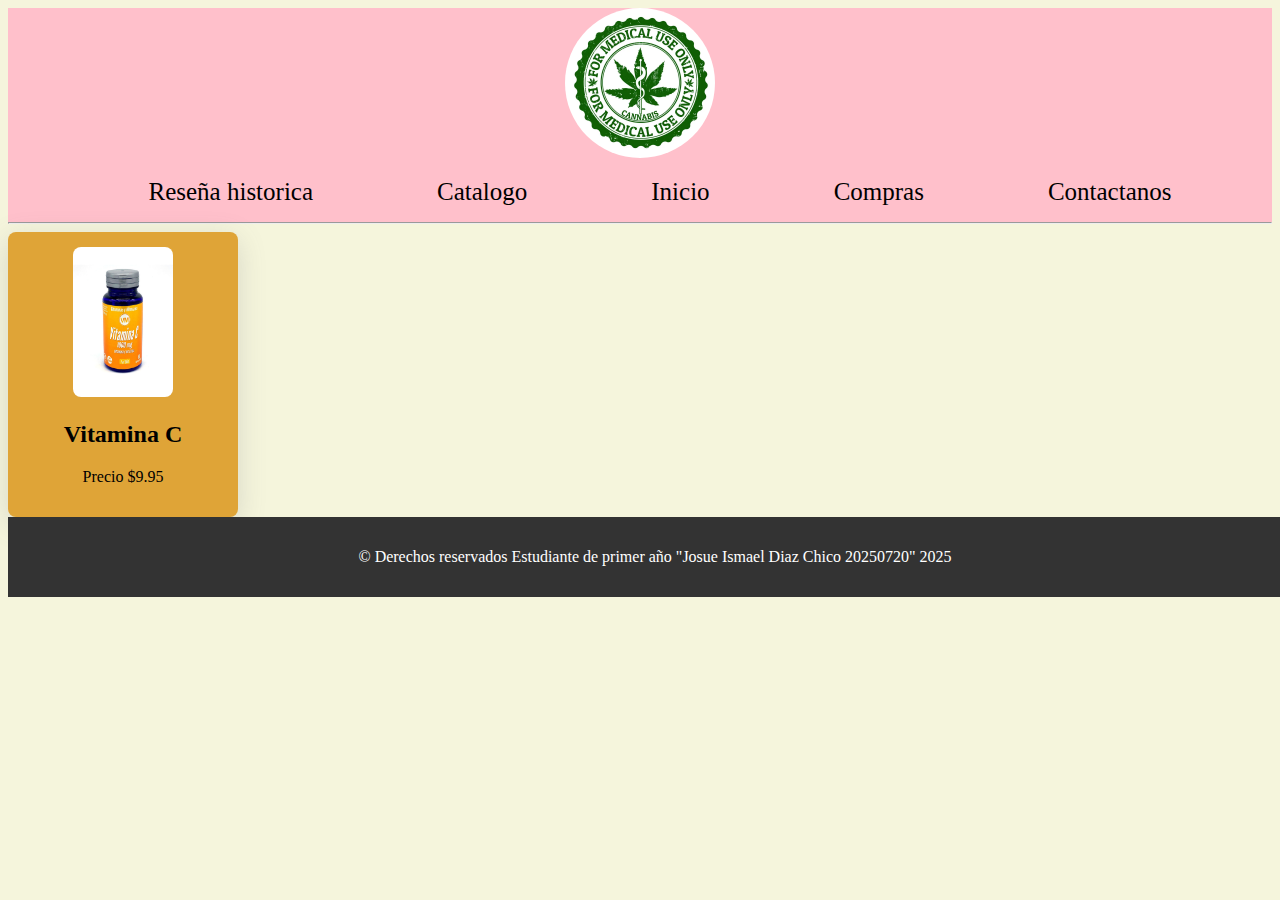
<file: Page/Index.html>
<!DOCTYPE html>
<html lang="en">
<head>
    <meta charset="UTF-8">
    <meta name="viewport" content="width=device-width, initial-scale=1.0">
    <title>Cookies Naturopathic</title>
    <link rel="stylesheet" href="..//CSS/Style.css">
</head>
<body>
    <header>
        <img src="..//Img/Logo.jpg" alt="Logo Sphere" class="logo" >
        <nav>
            <ul>
                <li><a href="./Reseña Historica.html">Reseña historica</a></li>
                <li><a href="./Catalogo.html">Catalogo</a></li>
                <li><a href="./Index.html">Inicio</a></li>
                <li><a href="#">Compras</a></li>
                <li><a href="#">Contactanos</a></li>
            </ul>
        </nav>
        <hr>
    </header>

    <section class="Inicio">

        <div class="card1">

            <img src="..//Img/vitamina c.jpg" alt="Producto 1">

            <h2>Vitamina C</h2>

            <p>Precio $9.95</p>

        </div>

    </section>

    <main>
        
        <footer>
        <p>© Derechos reservados  Estudiante de primer año "Josue Ismael Diaz Chico 20250720" 2025</p>
        </footer>
        
     </main>

    
</body>
</html>
</file>
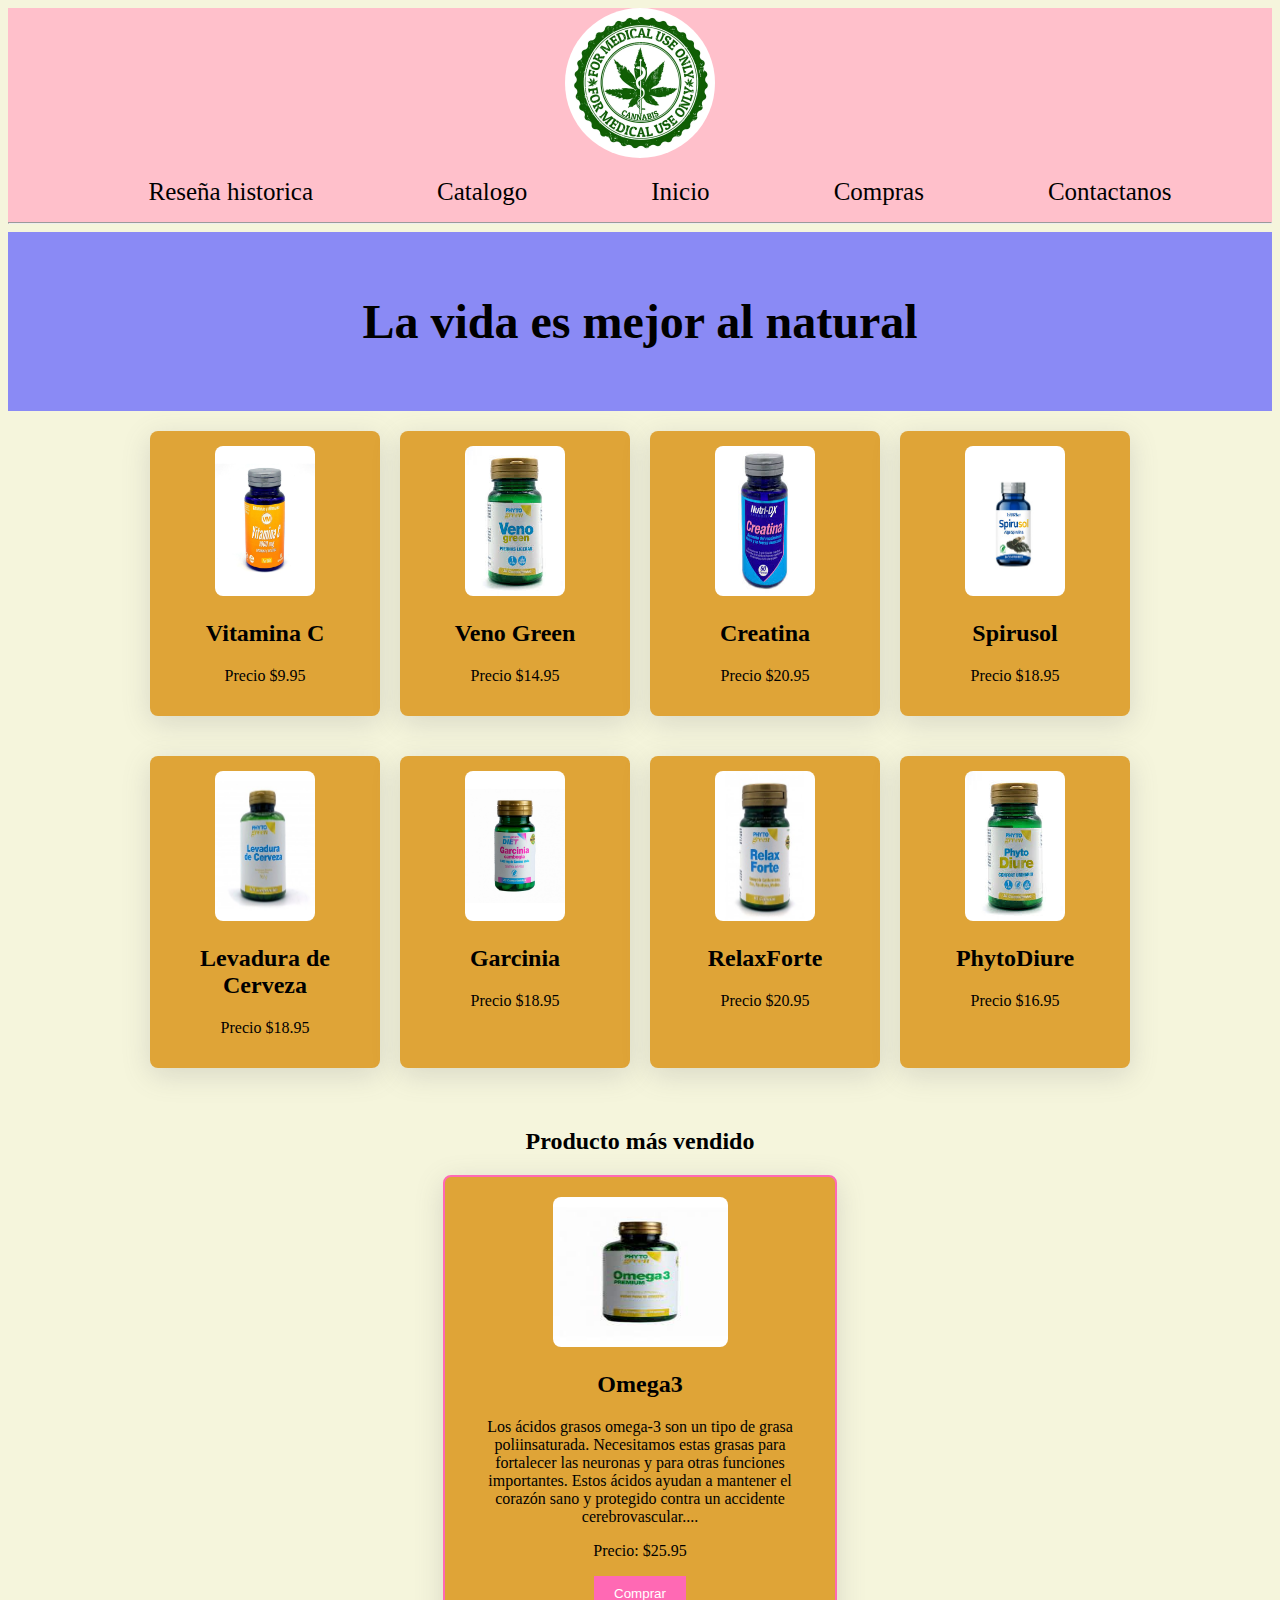
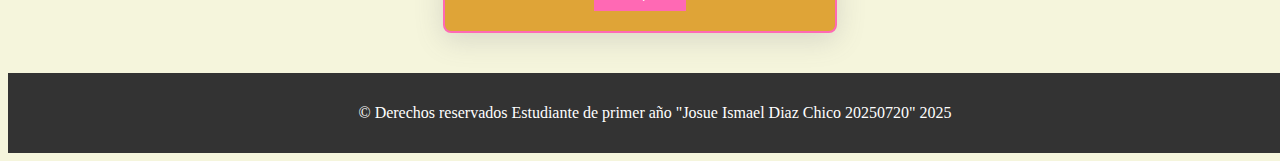
<file: Page/Catalogo.html>
<!DOCTYPE html>
<html lang="en">
<head>
    <meta charset="UTF-8">
    <meta name="viewport" content="width=device-width, initial-scale=1.0">
    <title>Cookies Naturopathic</title>
    <link rel="stylesheet" href="..//CSS/Style.css">
</head>
<body>
    <header>
        <img src="..//Img/Logo.jpg" alt="Logo Sphere" class="logo" >
        <nav>
            <ul>
                <li><a href="./Reseña Historica.html">Reseña historica</a></li>
                <li><a href="./Catalogo.html">Catalogo</a></li>
                <li><a href="./Index.html">Inicio</a></li>
                <li><a href="#">Compras</a></li>
                <li><a href="#">Contactanos</a></li>
            </ul>
        </nav>
        <hr>
    </header>

    <section class="eslogan">

        <h1>La vida es mejor al natural</h1>

    </section>

    <section class="productos">

        <div class="card">

            <img src="..//Img/vitamina c.jpg" alt="Producto 1">

            <h2>Vitamina C</h2>

            <p>Precio $9.95</p>

        </div>

        <div class="card">

            <img src="..//Img/Veno Green.jpg" alt="Producto 2">

            <h2>Veno Green</h2>

            <p>Precio $14.95</p>

        </div>

        <div class="card">

            <img src="..//Img/Creatina.jpg" alt="Producto 3">

            <h2>Creatina</h2>

            <p>Precio $20.95</p>

        </div>

        <div class="card">

            <img src="..//Img/Spirusol.jpg" alt="Producto 4">

            <h2>Spirusol</h2>

            <p>Precio $18.95</p>

        </div>

    </section>

    <section class="productos">

        
        <div class="card">

            <img src="..//Img/Levadura.jpg" alt="Producto 5">

            <h2>Levadura de Cerveza</h2>

            <p>Precio $18.95</p>

        </div>

        <div class="card">

            <img src="..//Img/Garcinia.jpg" alt="Producto 6">

            <h2>Garcinia</h2>

            <p>Precio $18.95</p>

        </div>


        <div class="card">

            <img src="..//Img/RelaxForte.jpg" alt="Producto 7">

            <h2>RelaxForte</h2>

            <p>Precio $20.95</p>

        </div>

        <div class="card">

            <img src="..//Img/PhytoDiure.jpg" alt="Producto 8">

            <h2>PhytoDiure</h2>

            <p>Precio $16.95</p>

        </div>

    </section>

    <section class="destacado">

        <h2>Producto más vendido</h2>

        <div class="card destacado-card">

            <img src="..//Img/Omega3.jpg" alt="">

            <h2>Omega3</h2>

            <p>Los ácidos grasos omega-3 son un tipo de grasa poliinsaturada. Necesitamos estas grasas para fortalecer las neuronas y para otras funciones importantes. Estos ácidos ayudan a mantener el corazón sano y protegido contra un accidente cerebrovascular....</p>

            <p>Precio: $25.95</p>

            <button>Comprar</button>

        </div>

    </section>

    <main>
        
        <footer>
        <p>© Derechos reservados  Estudiante de primer año "Josue Ismael Diaz Chico 20250720" 2025</p>
        </footer>
        
     </main>

    
</body>
</html>
</file>
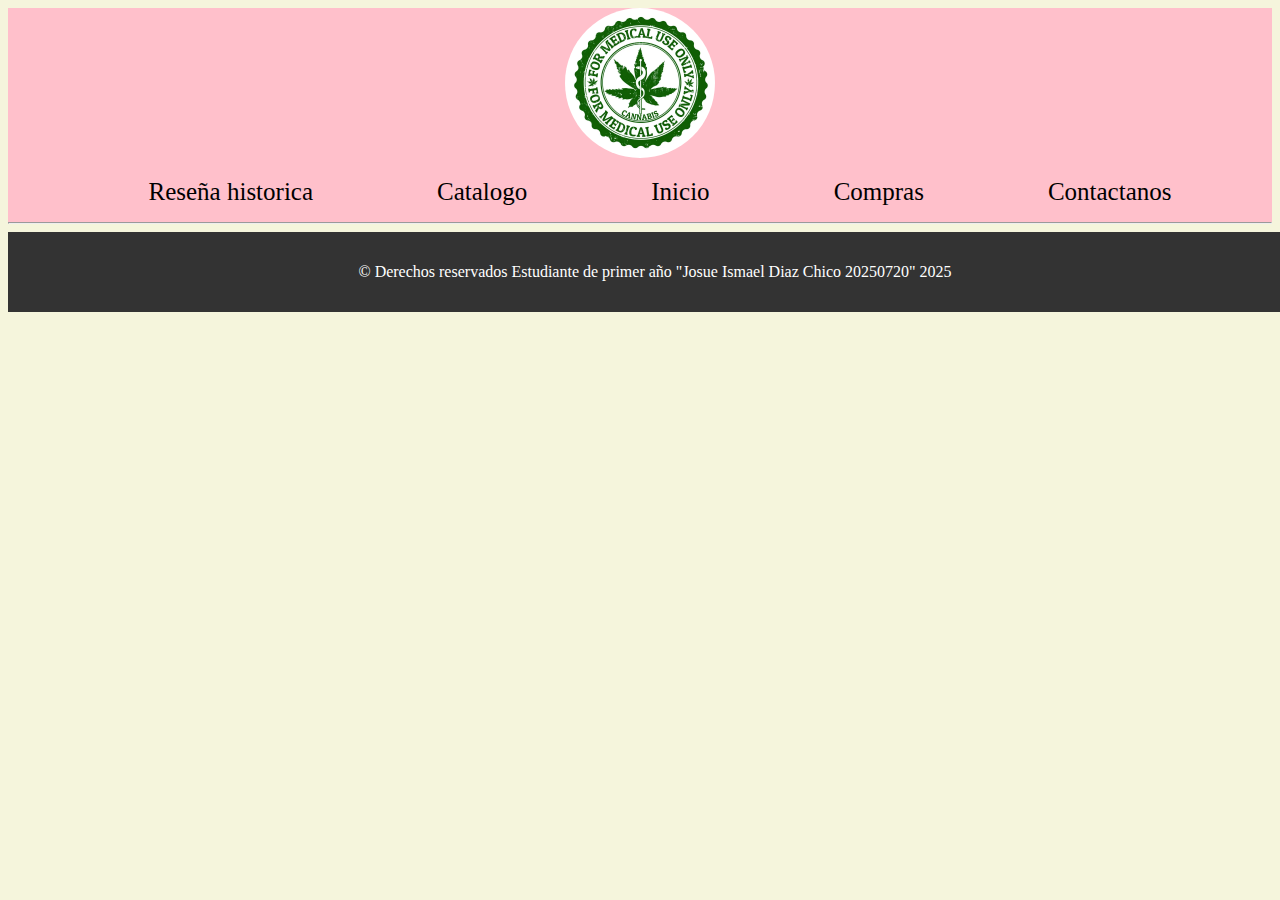
<file: Page/Reseña Historica.html>
<!DOCTYPE html>
<html lang="en">
<head>
    <meta charset="UTF-8">
    <meta name="viewport" content="width=device-width, initial-scale=1.0">
    <title>Cookies Naturopathic</title>
    <link rel="stylesheet" href="..//CSS/Style.css">
</head>
<body>
    <header>
        <img src="..//Img/Logo.jpg" alt="Logo Sphere" class="logo" >
        <nav>
            <ul>
                <li><a href="./Reseña Historica.html">Reseña historica</a></li>
                <li><a href="./Catalogo.html">Catalogo</a></li>
                <li><a href="./Index.html">Inicio</a></li>
                <li><a href="#">Compras</a></li>
                <li><a href="#">Contactanos</a></li>
            </ul>
        </nav>
        <hr>
    </header>

    <main>
        
        <footer>
        <p>© Derechos reservados  Estudiante de primer año "Josue Ismael Diaz Chico 20250720" 2025</p>
        </footer>
        
     </main>

    
</body>
</html>
</file>
<file: CSS/Style.css>
body{
    background-color: beige;
}
.logo{
    width: 150px;
   border-radius: 100px;
}
header{
    text-align: center;
    background-color: pink;
}
nav li{
    display: inline;
    padding: 60px;
    font-size: 25px;
}
nav a{
    text-decoration: none;
    color: black;
}
nav a:hover{
    text-decoration: underline;
}

.inicio {
    display: flex;
    flex-wrap: wrap;
    justify-content: center;
    gap: 20px;
    padding: 20px;
 }
 .card1 {
    background-color: rgb(223, 164, 55);
    border-radius: 8px;
    padding: 15px;
    text-align: center;
    box-shadow: rgba(100, 100, 111, 0.2) 0px 7px 29px 0px;
    width: 200px;
 }

 .card1:hover{
    transform: scale(1.05);

    background-color: orange;
 }
 .card1 img {
    width: 50%;
    height: 150px;
    border-radius: 8px;
 }

.eslogan {
    text-align: center;
    padding: 30px;
    background-color: rgba(92, 92, 255, 0.699);
    font-size: 1.5rem;
    font-weight: bold;
 }
 .productos {
    display: flex;
    flex-wrap: wrap;
    justify-content: center;
    gap: 20px;
    padding: 20px;
 }
 .card {
    background-color: rgb(223, 164, 55);
    border-radius: 8px;
    padding: 15px;
    text-align: center;
    box-shadow: rgba(100, 100, 111, 0.2) 0px 7px 29px 0px;
    width: 200px;
 }

 .card:hover{
    transform: scale(1.05);

    background-color: orange;
 }
 .card img {
    width: 50%;
    height: 150px;
    border-radius: 8px;
 }
 .destacado {
    text-align: center;
    margin: 40px 0;
 }
 .destacado-card {
    display: inline-block;
    padding: 20px;
    border: 2px solid #ff69b4;
    width: 350px;
 }
 button {
    background-color: #ff69b4;
    color: white;
    border: none;
    padding: 10px 20px;
    cursor: pointer;
 }
 footer {
   text-align: center;
   padding: 15px;
   background-color: #333;
   color: #fff;
   width: 100%;
}
</file>
